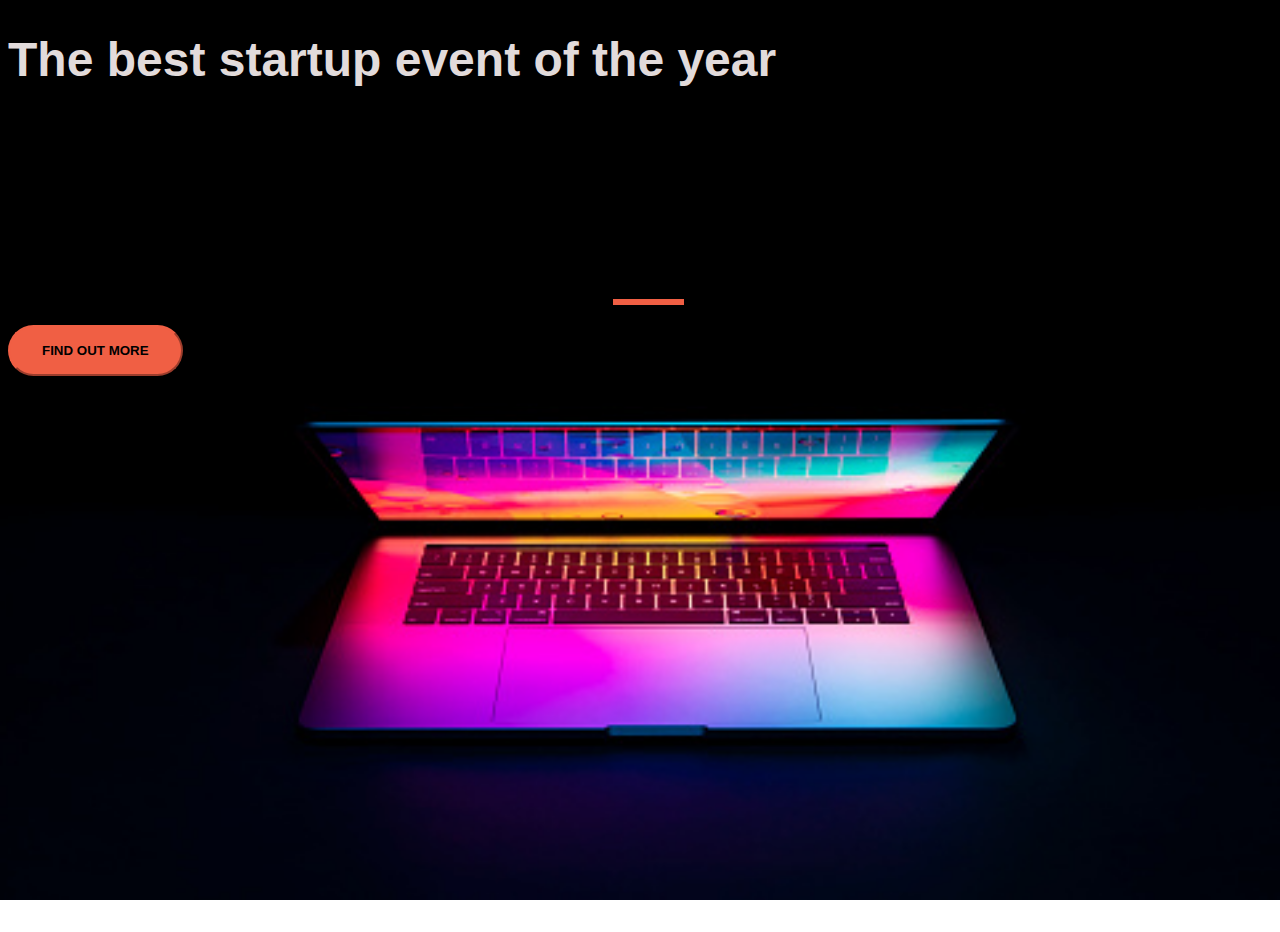
<file: index.html>
<!DOCTYPE html>
<html>
<head>
	<meta charset="utf-8">
	<meta name="viewport" content="width=device-width, initial-scale=1">
	<title>Startup Page</title>
	<!-- CSS only -->
<link href="https://cdn.jsdelivr.net/npm/bootstrap@5.2.3/dist/css/bootstrap.min.css" rel="stylesheet" integrity="sha384-rbsA2VBKQhggwzxH7pPCaAqO46MgnOM80zW1RWuH61DGLwZJEdK2Kadq2F9CUG65" crossorigin="anonymous">
<link rel="stylesheet" type="text/css" href="style.css">

</head>
<body>
<div class="container d-flex align-items-center h-100"> <!--h-100 ==> to cover whole page -->
	<div class="row">
		<header class="text-center col-12">
			<h1 class="text-uppercase">The best startup event of the year</h1>
		</header>
		<div class = "buffer"></div>
		<section class="text-center col-12">
			<hr>
			<a href="https://mailchi.mp/b17d2d1685d1/startup">
				<button class="btn btn-primary btn-xl ">Find out more</button>
			</a>
		</section>
	</div>
</div>
<!-- JavaScript Bundle with Popper -->
<script src="https://cdn.jsdelivr.net/npm/bootstrap@5.2.3/dist/js/bootstrap.bundle.min.js" integrity="sha384-kenU1KFdBIe4zVF0s0G1M5b4hcpxyD9F7jL+jjXkk+Q2h455rYXK/7HAuoJl+0I4" crossorigin="anonymous"></script>
</body>
</html>
</file>
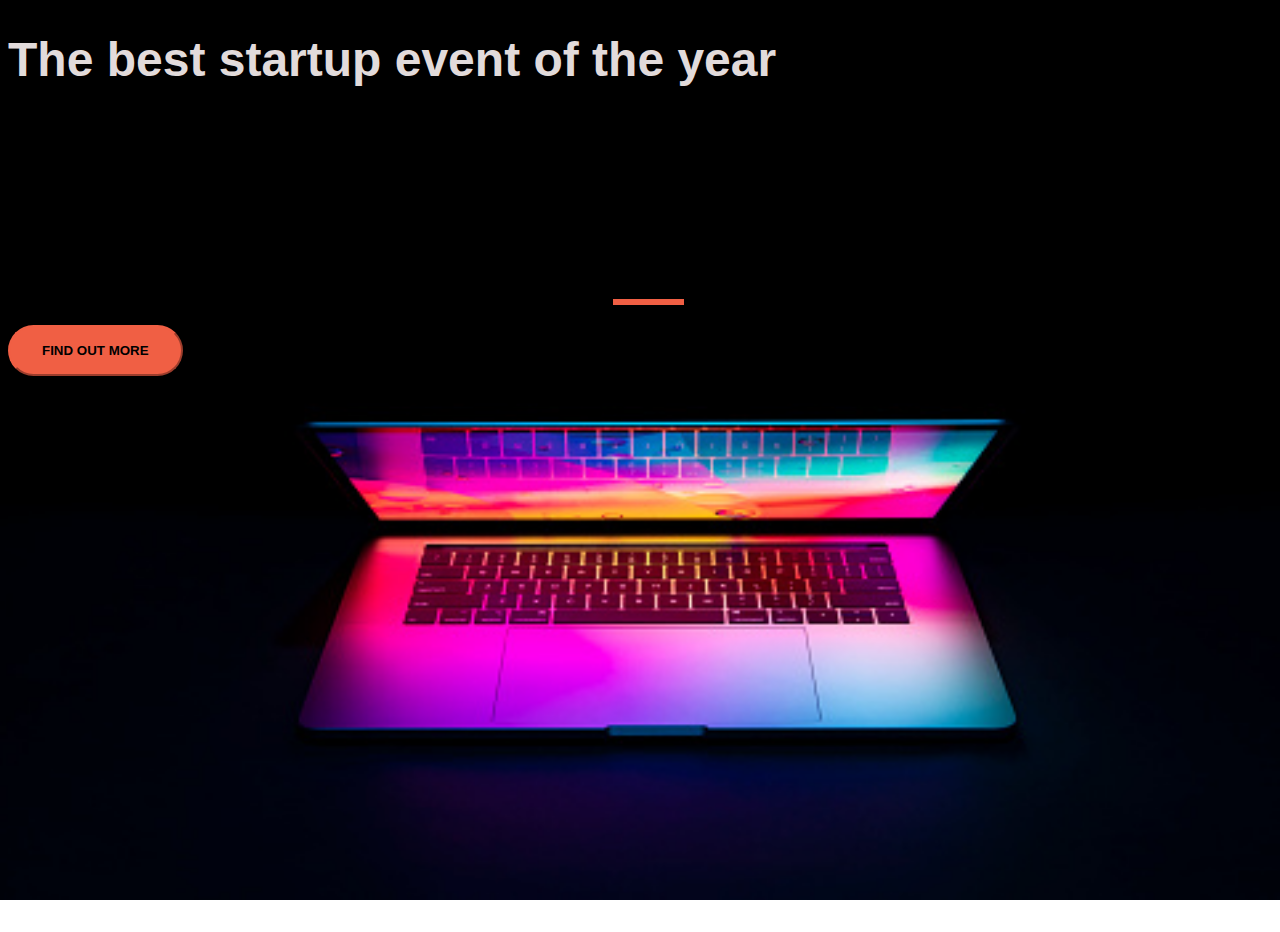
<file: first.html>
<!DOCTYPE html>
<html>
<head>
	<meta charset="utf-8">
	<meta name="viewport" content="width=device-width, initial-scale=1">
	<title>Startup Page</title>
	<!-- CSS only -->
<link href="https://cdn.jsdelivr.net/npm/bootstrap@5.2.3/dist/css/bootstrap.min.css" rel="stylesheet" integrity="sha384-rbsA2VBKQhggwzxH7pPCaAqO46MgnOM80zW1RWuH61DGLwZJEdK2Kadq2F9CUG65" crossorigin="anonymous">
<link rel="stylesheet" type="text/css" href="style.css">

</head>
<body>
<div class="container d-flex align-items-center h-100"> <!--h-100 ==> to cover whole page -->
	<div class="row">
		<header class="text-center col-12">
			<h1 class="text-uppercase">The best startup event of the year</h1>
		</header>
		<div class = "buffer"></div>
		<section class="text-center col-12">
			<hr>
			<a href="https://mailchi.mp/b17d2d1685d1/startup">
				<button class="btn btn-primary btn-xl ">Find out more</button>
			</a>
		</section>
	</div>
</div>
<!-- JavaScript Bundle with Popper -->
<script src="https://cdn.jsdelivr.net/npm/bootstrap@5.2.3/dist/js/bootstrap.bundle.min.js" integrity="sha384-kenU1KFdBIe4zVF0s0G1M5b4hcpxyD9F7jL+jjXkk+Q2h455rYXK/7HAuoJl+0I4" crossorigin="anonymous"></script>
</body>
</html>
</file>
<file: style.css>
body,
html {
	width: 100%;
	height: 100%;
	font-family: 'Montserrat', sans-serif;
	background: url(img.jpg) no-repeat center center fixed; 
  	-webkit-background-size: cover;
  	-moz-background-size: cover;
  	-o-background-size: cover;
  	background-size: cover;
}
h1{
	font-size: 3em;
	color: #e2dbdb;
}

hr {
    margin: 20px auto;
    color: #F05F44;
    border: 3px solid #F05F44;
    max-width: 65px;
    opacity: 1;  
}

.btn{
	font-weight: 700;
	border-radius: 300px;
	text-transform: uppercase;
}
.btn-primary{
	background-color: #F05F44;
	border-color: #F05F44;
}

.btn-primary:hover{
	background-color: #ee4b08;
	border-color: #ee4b08;
	border-width: 4px;
}
.btn-xl{
	padding: 1rem 2rem;
}

.buffer{
	height: 10rem;
}
</file>
